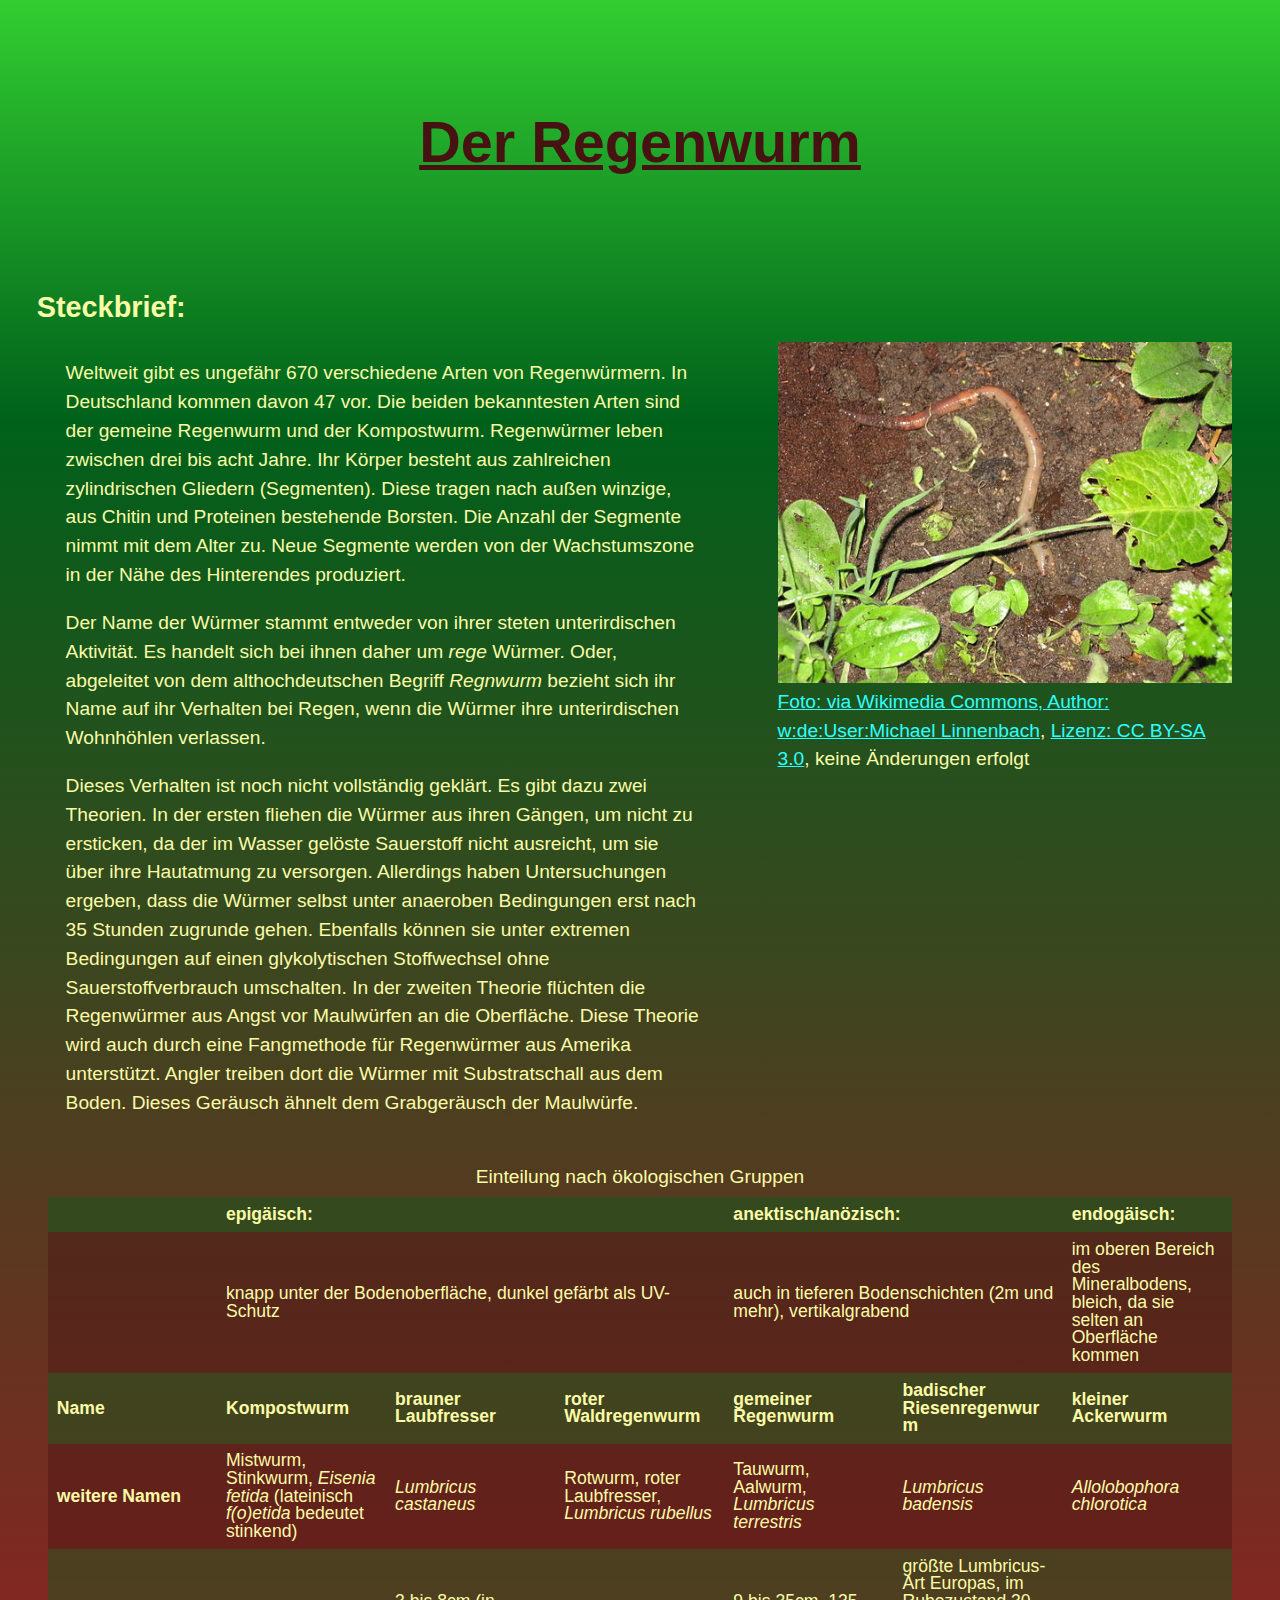
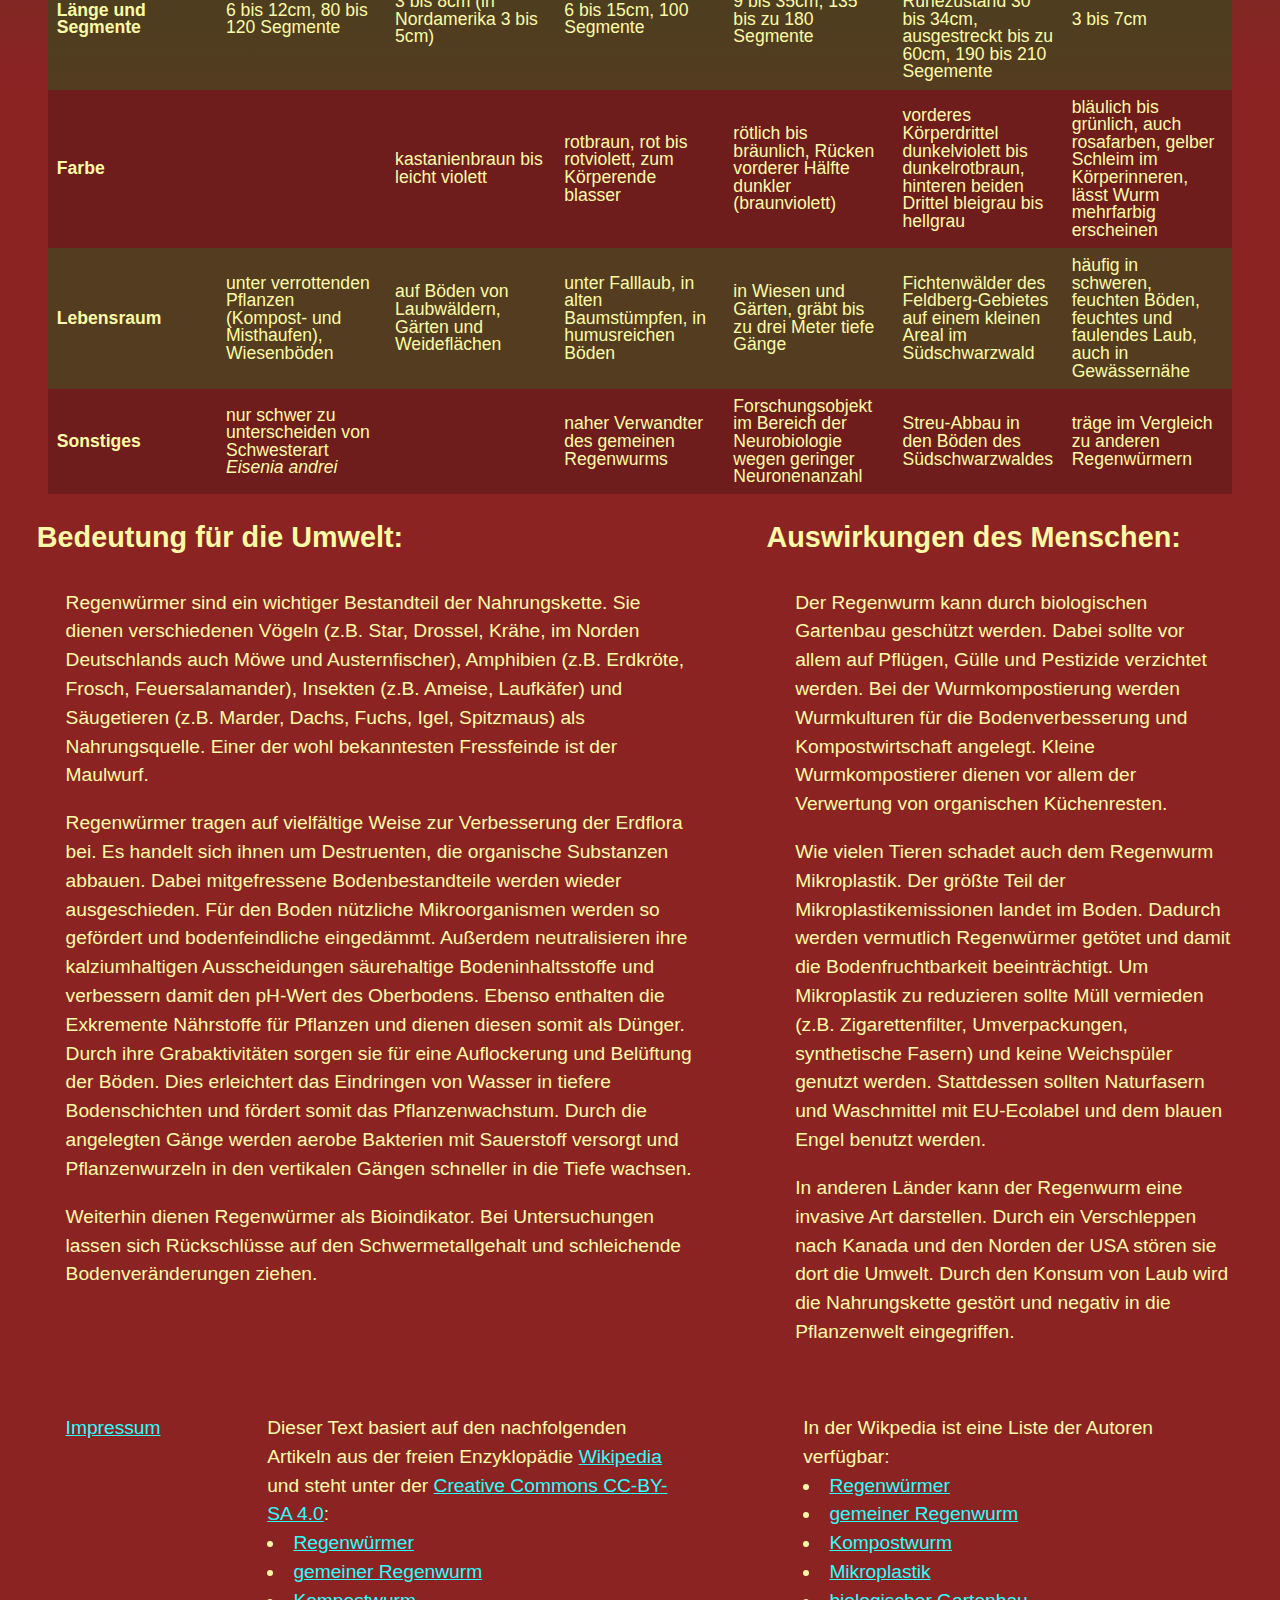
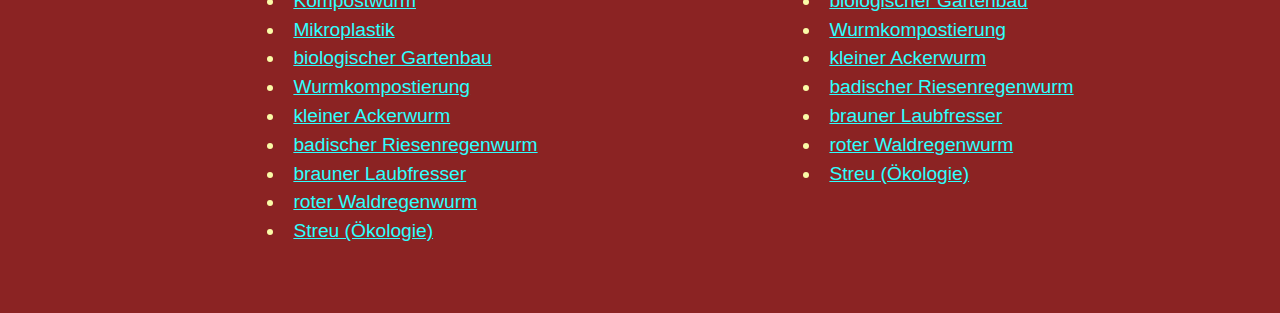
<file: index.html>
<!DOCTYPE html>
<!-- DOCTYPE: declares html-document-->
<!-- root-element, set languague of document with lang-attribute-->
<html lang="de">
	<!-- everything that isn’t content shown on the page: page description, CSS, character set declaration -->
	<head>
		<meta charset="utf-8">
		<meta name="author" content="Viktoria Fieberg">
		<meta name="description" content="regenwuermer earthworms">
		<!-- page scales to viewport, scaling possible, initial-scale=1.0 presents content 1:1 -->
		<meta name="viewport" content="width=device-width, initial-scale=1.0">
		<!-- in browser tab, suggested bookmark name, search results -->
		<title>Regenwurm</title>
		<!-- integrate external CSS-file -->
		<link rel="stylesheet" href="assets/styles/output.css">
	</head>
	<!-- visible content -->
	<body>
        <header>
			<h1>Der Regenwurm</h1>
		</header>
		<main>
			<article>
				<section>
					<div>
						<h2>Steckbrief:</h2>
						<p>Weltweit gibt es ungefähr 670 verschiedene Arten von Regenwürmern. In Deutschland kommen davon 47 vor. Die beiden bekanntesten Arten sind
							 der gemeine Regenwurm und der Kompostwurm. Regenwürmer leben zwischen drei bis acht Jahre. Ihr Körper besteht aus zahlreichen
							  zylindrischen Gliedern (Segmenten). Diese tragen nach außen winzige, aus Chitin und Proteinen bestehende Borsten. Die Anzahl der
							   Segmente nimmt mit dem 	Alter zu. Neue Segmente werden von der Wachstumszone in der Nähe des Hinterendes produziert.</p>
						<p>Der Name der Würmer stammt entweder von ihrer steten unterirdischen Aktivität. Es handelt sich bei ihnen daher um <em>rege</em> Würmer.
							 Oder, abgeleitet von dem althochdeutschen Begriff <em>Regnwurm</em> bezieht sich ihr Name auf ihr Verhalten bei Regen, wenn die
							 Würmer ihre unterirdischen Wohnhöhlen verlassen.</p>
						<p>Dieses Verhalten ist noch nicht vollständig geklärt. Es gibt dazu zwei Theorien. In der ersten fliehen die Würmer aus ihren Gängen, um nicht zu ersticken,
							 da der im Wasser gelöste Sauerstoff nicht ausreicht, um sie über ihre Hautatmung zu versorgen. Allerdings haben Untersuchungen ergeben, dass die Würmer
							 selbst unter anaeroben Bedingungen erst nach 35 Stunden zugrunde gehen. Ebenfalls können sie unter extremen Bedingungen auf einen glykolytischen
							 Stoffwechsel ohne Sauerstoffverbrauch umschalten. In der zweiten Theorie flüchten die Regenwürmer aus Angst vor Maulwürfen an die Oberfläche.
							  Diese Theorie wird auch durch eine Fangmethode für Regenwürmer aus Amerika unterstützt. Angler treiben dort die Würmer mit Substratschall aus dem Boden.
							   Dieses Geräusch ähnelt dem Grabgeräusch der Maulwürfe.</p>
					</div>
				</section>
				<figure>
				<img src="assets/images/512px-Lumbricus_terrestris.JPG" alt="Ein Tauwurm (Lumbricus terrestris) beim Verlassen seiner Wohnröhre. Der Wurm ist am Vorderteil braunrot und wird nach hinten blasser. Die Wohnröhre ist von grünen Pflanzenteilen umgeben." width="512" height="384">
				<figcaption>
					<a href="https://commons.wikimedia.org/wiki/File:Lumbricus_terrestris.JPG">Foto: via Wikimedia Commons, Author: w:de:User:Michael Linnenbach</a>,
					<a href="http://creativecommons.org/licenses/by-sa/3.0/"> Lizenz: CC BY-SA 3.0</a>,
					 keine Änderungen erfolgt
				</figcaption>
				</figure>
					<figure class="fig-table">
					<table>
                        			<caption>Einteilung nach ökologischen Gruppen</caption>
						<colgroup>
							<col>
							<col span="3">
							<col span="2">
							<col>
						</colgroup>
                        			<thead><tr>
                            				<td></td>
                            				<th scope="colgroup" colspan="3">epigäisch:</th>
                           				<th scope="colgroup" colspan="2">anektisch/anözisch:</th>
                            				<th scope="col">endogäisch:</th>
                        			</tr></thead>
						<tbody><tr>
							<td></td>
							<td colspan="3">knapp unter der Bodenoberfläche, dunkel gefärbt als UV-Schutz</td>
							<td colspan="2">auch in tieferen Bodenschichten (2m und mehr), vertikalgrabend</td>
							<td>im oberen Bereich des Mineralbodens, bleich, da sie selten an Oberfläche kommen</td>
						</tr>
                        			<tr>
                           				<th scope="row">Name</th>
                            				<th scope="col">Kompostwurm</th>
                            				<th scope="col">brauner Laubfresser</th>
                           				<th scope="col">roter Waldregenwurm</th>
                            				<th scope="col">gemeiner Regenwurm</th>
                            				<th scope="col">badischer Riesenregenwurm</th>
                            				<th scope="col">kleiner Ackerwurm</th>
                        			</tr>
                        			<tr>
                            				<th scope="row">weitere Namen</th>
                            				<td>Mistwurm, Stinkwurm, <i>Eisenia fetida</i> (lateinisch <i>f(o)etida</i> bedeutet stinkend)</td>
                            				<td><i>Lumbricus castaneus</i></td>
                            				<td>Rotwurm, roter Laubfresser, <i>Lumbricus rubellus</i></td>
                            				<td>Tauwurm, Aalwurm, <i>Lumbricus terrestris</i></td>
                            				<td><i>Lumbricus badensis</i></td>
                            				<td><i>Allolobophora chlorotica</i></td>
                        			</tr>
                        			<tr>
                            				<th scope="row">Länge und Segmente</th>
                            				<td>6 bis 12cm, 80 bis 120 Segmente</td>
                            				<td>3 bis 8cm (in Nordamerika 3 bis 5cm)</td>
                            				<td>6 bis 15cm, 100 Segmente</td>
                            				<td>9 bis 35cm, 135 bis zu 180 Segmente</td>
                            				<td>größte Lumbricus-Art Europas, im Ruhezustand 30 bis 34cm, ausgestreckt bis zu 60cm, 190 bis 210 Segemente</td>
                            				<td>3 bis 7cm</td>
                        			</tr>
                        			<tr>
                            				<th scope="row">Farbe</th>
                            				<td></td>
                            				<td>kastanienbraun bis leicht violett</td>
                            				<td>rotbraun, rot bis rotviolett, zum Körperende blasser</td>
                            				<td>rötlich bis bräunlich, Rücken vorderer Hälfte dunkler (braunviolett)</td>
                            				<td>vorderes Körperdrittel dunkelviolett bis dunkelrotbraun, hinteren beiden Drittel bleigrau bis hellgrau</td>
                            				<td>bläulich bis grünlich, auch rosafarben, gelber Schleim im Körperinneren, lässt Wurm mehrfarbig erscheinen</td>
                        			</tr>
                        			<tr>
                            				<th scope="row">Lebensraum</th>
                            				<td>unter verrottenden Pflanzen (Kompost- und Misthaufen), Wiesenböden</td>
                            				<td>auf Böden von Laubwäldern, Gärten und Weideflächen</td>
                            				<td>unter Falllaub, in alten Baumstümpfen, in humusreichen Böden</td>
                            				<td>in Wiesen und Gärten, gräbt bis zu drei Meter tiefe Gänge</td>
                            				<td>Fichtenwälder des Feldberg-Gebietes auf einem kleinen Areal im Südschwarzwald</td>
                            				<td>häufig in schweren, feuchten Böden, feuchtes und faulendes Laub, auch in Gewässernähe</td>
                        			</tr>
                        			<tr>
                            				<th scope="row">Sonstiges</th>
                            				<td>nur schwer zu unterscheiden von Schwesterart <i>Eisenia andrei</i></td>
                            				<td></td>
                            				<td>naher Verwandter des gemeinen Regenwurms</td>
                            				<td>Forschungsobjekt im Bereich der Neurobiologie wegen geringer Neuronenanzahl</td>
                            				<td>Streu-Abbau in den Böden des Südschwarzwaldes</td>
                            				<td>träge im Vergleich zu anderen Regenwürmern</td>
                        			</tr></tbody>
					</table>
				</figure>
				<section>
					<div>
						<h2>Bedeutung für die Umwelt:</h2>
						<p>Regenwürmer sind ein wichtiger Bestandteil der Nahrungskette. Sie dienen verschiedenen Vögeln (z.B. Star, Drossel, Krähe, im Norden
							 Deutschlands auch Möwe und Austernfischer), Amphibien (z.B. Erdkröte, Frosch, Feuersalamander), Insekten (z.B. Ameise, Laufkäfer)
							  und Säugetieren (z.B. Marder, Dachs, Fuchs, Igel, Spitzmaus) als Nahrungsquelle. Einer der wohl bekanntesten Fressfeinde ist der Maulwurf.</p>
						<p>Regenwürmer tragen auf vielfältige Weise zur Verbesserung der Erdflora bei. Es handelt sich ihnen um Destruenten, die organische Substanzen abbauen.
							 Dabei mitgefressene Bodenbestandteile werden wieder ausgeschieden. Für den Boden nützliche Mikroorganismen werden so gefördert und bodenfeindliche
							  eingedämmt. Außerdem neutralisieren ihre kalziumhaltigen Ausscheidungen säurehaltige Bodeninhaltsstoffe und verbessern damit den pH-Wert des Oberbodens.
							   Ebenso enthalten die Exkremente Nährstoffe für Pflanzen und dienen diesen somit als Dünger. Durch ihre Grabaktivitäten sorgen sie für eine Auflockerung
							    und Belüftung der Böden. Dies erleichtert das Eindringen von Wasser in tiefere Bodenschichten und fördert somit das Pflanzenwachstum. Durch die
								 angelegten Gänge werden aerobe Bakterien mit Sauerstoff versorgt und Pflanzenwurzeln in den vertikalen Gängen schneller in die Tiefe wachsen.</p>
						<p>Weiterhin dienen Regenwürmer als Bioindikator. Bei Untersuchungen lassen sich Rückschlüsse auf den Schwermetallgehalt und schleichende Bodenveränderungen
							 ziehen.</p>
					</div>
				</section>
				<section>
					<div>
						<h2>Auswirkungen des Menschen:</h2>
						<p>Der Regenwurm kann durch biologischen Gartenbau geschützt werden. Dabei sollte vor allem auf Pflügen, Gülle und Pestizide verzichtet 							werden. Bei der Wurmkompostierung werden Wurmkulturen für die Bodenverbesserung und Kompostwirtschaft angelegt. Kleine 									Wurmkompostierer dienen vor allem der Verwertung von organischen Küchenresten.</p>
						<p>Wie vielen Tieren schadet auch dem Regenwurm Mikroplastik. Der größte Teil der Mikroplastikemissionen landet im Boden. Dadurch werden 							vermutlich Regenwürmer getötet und damit die Bodenfruchtbarkeit beeinträchtigt. Um Mikroplastik zu reduzieren sollte Müll vermieden 							(z.B. Zigarettenfilter, Umverpackungen, synthetische Fasern) und keine Weichspüler genutzt werden. Stattdessen sollten Naturfasern 							und Waschmittel mit EU-Ecolabel und dem blauen Engel benutzt werden.</p>
						<p>In anderen Länder kann der Regenwurm eine invasive Art darstellen. Durch ein Verschleppen nach Kanada und den Norden der USA stören sie 							dort die Umwelt. Durch den Konsum von Laub wird die Nahrungskette gestört und negativ in die Pflanzenwelt eingegriffen.</p>
					</div>
				</section>
			</article>
		</main>
        	<footer>
			<p><a href="../fiebergviktoria.github.io/index.html">Impressum</a></p>
			<div>Dieser Text basiert auf den nachfolgenden Artikeln aus der freien Enzyklopädie <a href="https://de.wikipedia.org">Wikipedia</a> und steht unter der
				<a href="https://creativecommons.org/licenses/by-sa/4.0/deed.de">Creative Commons CC-BY-SA 4.0</a>:
			<ul>
				<li><a href="https://de.wikipedia.org/wiki/Regenw%C3%BCrmer">Regenwürmer</a></li>
				<li><a href="https://de.wikipedia.org/wiki/Gemeiner_Regenwurm">gemeiner Regenwurm</a></li>
				<li><a href="https://de.wikipedia.org/wiki/Kompostwurm">Kompostwurm</a></li>
				<li><a href="https://de.wikipedia.org/wiki/Mikroplastik#B%C3%B6den,_Sedimente_etc">Mikroplastik</a></li>
				<li><a href="https://de.wikipedia.org/wiki/Biologischer_Gartenbau">biologischer Gartenbau</a></li>
				<li><a href="https://de.wikipedia.org/wiki/Wurmkompostierung">Wurmkompostierung</a></li>
				<li><a href="https://de.wikipedia.org/wiki/Kleiner_Ackerwurm">kleiner Ackerwurm</a></li>
				<li><a href="https://de.wikipedia.org/wiki/Badischer_Riesenregenwurm">badischer Riesenregenwurm</a></li>
				<li><a href="https://de.wikipedia.org/wiki/Brauner_Laubfresser">brauner Laubfresser</a></li>
				<li><a href="https://de.wikipedia.org/wiki/Roter_Waldregenwurm">roter Waldregenwurm</a></li>
				<li><a href="https://de.wikipedia.org/wiki/Streu_(%C3%96kologie)">Streu (Ökologie)</a></li>
			</ul>
			</div>
			<div>In der Wikpedia ist eine Liste der Autoren verfügbar:
			<ul>
				<li><a href="https://de.wikipedia.org/w/index.php?title=Regenw%C3%BCrmer&action=history">Regenwürmer</a></li>
				<li><a href="https://de.wikipedia.org/w/index.php?title=Gemeiner_Regenwurm&action=history">gemeiner Regenwurm</a></li>
				<li><a href="https://de.wikipedia.org/w/index.php?title=Kompostwurm&action=history">Kompostwurm</a></li>
				<li><a href="https://de.wikipedia.org/w/index.php?title=Mikroplastik&action=history">Mikroplastik</a></li>
				<li><a href="https://de.wikipedia.org/w/index.php?title=Biologischer_Gartenbau&action=history">biologischer Gartenbau</a></li>
				<li><a href="https://de.wikipedia.org/w/index.php?title=Wurmkompostierung&action=history">Wurmkompostierung</a></li>
				<li><a href="https://de.wikipedia.org/w/index.php?title=Kleiner_Ackerwurm&action=history">kleiner Ackerwurm</a></li>
				<li><a href="https://de.wikipedia.org/w/index.php?title=Badischer_Riesenregenwurm&action=history">badischer Riesenregenwurm</a></li>
				<li><a href="https://de.wikipedia.org/w/index.php?title=Brauner_Laubfresser&action=history">brauner Laubfresser</a></li>
				<li><a href="https://de.wikipedia.org/w/index.php?title=Roter_Waldregenwurm&action=history">roter Waldregenwurm</a></li>
				<li><a href="https://de.wikipedia.org/w/index.php?title=Streu_(%C3%96kologie)&action=history">Streu (Ökologie)</a></li>
			</ul>
			</div>
		</footer>
	</body>
</html>
</file>
<file: assets/styles/output.css>
/*reset rules*/
/*enable alternative box-model via values for box-sizing (padding and border are included in the visible box)*/
html {
  box-sizing: border-box;
}

*, *::before, *::after {
  box-sizing: inherit;
}

/*images are never larger than their container*/
img {
  max-width: 100%;
  height: auto;
}

h1 {
  display: inline-block;
  vertical-align: middle;
}

h2 {
  margin: 0 0 1em 1em;
}

p {
  margin: 0 2em 1em 3em;
}

/* Remove all animations, transitions and smooth scroll for people that prefer not to see them */
@media (prefers-reduced-motion: reduce) {
  html:focus-within {
    scroll-behavior: auto;
  }
  *,
  *::before,
  *::after {
    animation-duration: 0.01ms !important;
    animation-iteration-count: 1 !important;
    transition-duration: 0.01ms !important;
    scroll-behavior: auto !important;
  }
}
/*typography rules*/
html {
  font-family: "Trebuchet MS", Arial, sans-serif;
  color: #FBFBA7;
}

h1 {
  color: #461212;
  text-decoration: underline;
  line-height: 1.6;
  font-size: 3em;
}

body {
  font-size: calc(1em + 0.25vw);
}

h2 {
  line-height: 1.6;
}

p {
  line-height: 1.5;
}

figcaption {
  line-height: 1.5;
}

footer div {
  line-height: 1.5;
}

/*footer-rules*/
footer {
  margin: 2.5em 0 2.5em 0;
}
footer div {
  margin: 0 2.5em 1em 3.5em;
}

@media screen and (min-width: 67em) {
  article {
    display: grid;
    grid-template-columns: repeat(auto-fit, minmax(38em, 1fr));
  }
  .fig-table {
    grid-column: 1/span 2;
  }
  figure img {
    margin-top: 2em;
  }
  footer {
    display: grid;
    grid-template-columns: 10em 1fr 1fr;
  }
}
/*header rules*/
header {
  margin: 3em 0 3em 0;
  text-align: center;
}

/*link rules*/
a:link {
  color: #2EFFFF;
}

a:visited {
  color: #FFE0FF;
}

a:active {
  color: #FFE0E0;
}

a:focus {
  outline-color: #2EFFFF;
}

/*list rules*/
ul {
  list-style-position: inside;
  margin: 0;
  padding: 0;
}

/*table rules*/
/*
table-layout: fixed -> table behaves more predictably, columns follow width of their headings
border-collapse: collapse -> borders collapse into one
*/
table {
  table-layout: fixed;
  border-collapse: collapse;
}

caption {
  margin: 0.5em;
}

th, td {
  text-align: left;
  line-height: 1;
  font-size: calc(0.75em + 0.25vw);
  overflow-wrap: break-word;
  padding: 0.5em;
}

/*enable zebra striping for better visibility*/
tbody tr:nth-child(even) {
  background-color: #00611B66;
}

tbody tr:nth-child(odd) {
  background-color: #46121266;
}

thead {
  background-color: #00611B66;
}

@media screen and (max-width: 1060px) {
  /*enable horizontal scrolling for tables*/
  .fig-table {
    max-width: 100%;
    overflow-x: scroll;
  }
}
@media screen and (min-width: 1061px) {
  /* table fills any container its put in*/
  table {
    width: 100%;
  }
}
/*body rules*/
/*percentages in the gradient-function specify the starting point of the color with 0% being the top of the website*/
body {
  background-color: #00611B;
  background-image: linear-gradient(#32CD31, #00611B 12%, #8B2323 48%);
}

/*# sourceMappingURL=output.css.map */
</file>
